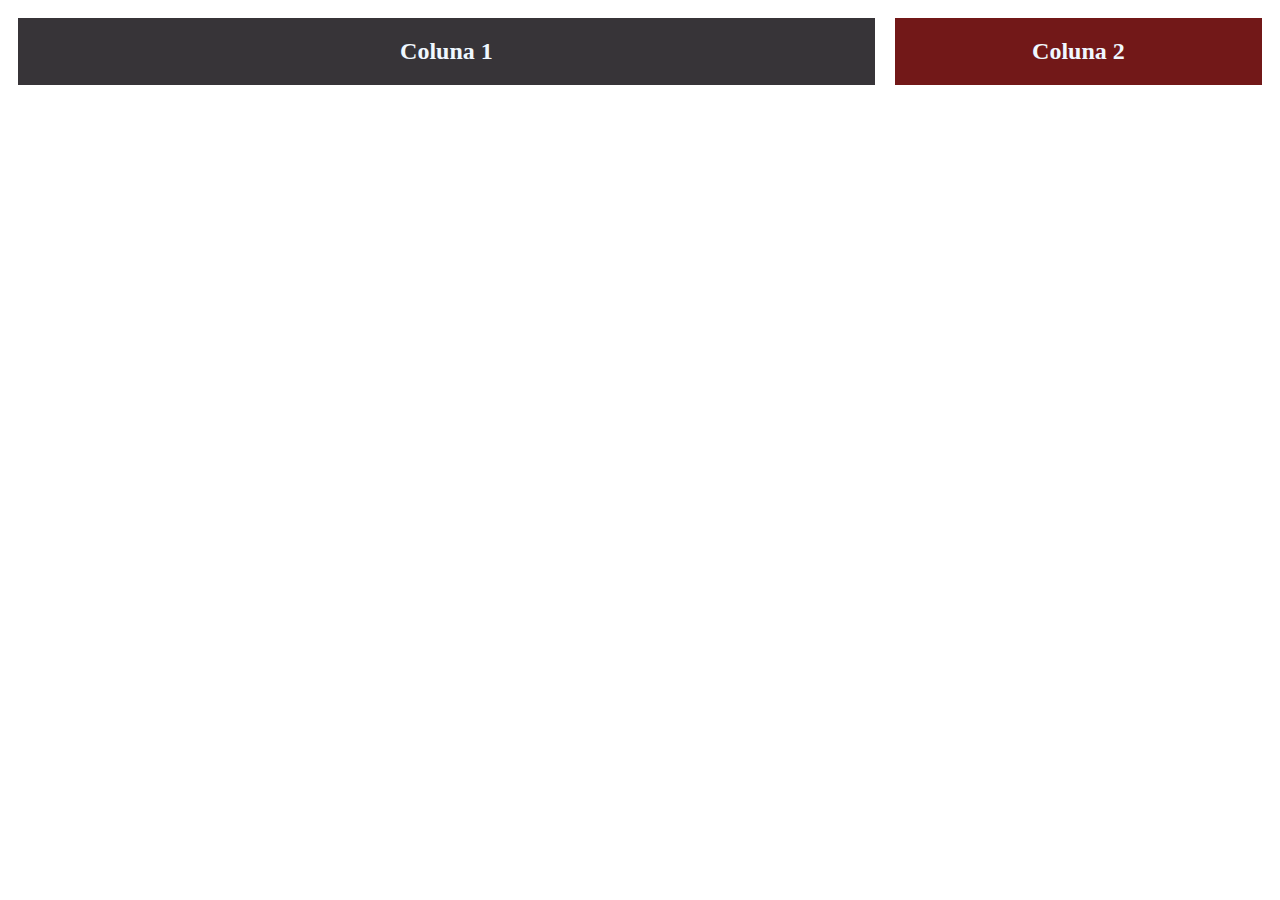
<file: ProvaUX/Ativ1/Index.html>
<!DOCTYPE html>
<html lang="pt-br">
<head>
    <meta charset="UTF-8">
    <meta http-equiv="X-UA-Compatible" content="IE=edge">
    <meta name="viewport" content="width=device-width, initial-scale=1.0">
    <title>ATIV2</title>
    <link rel="stylesheet" href="Style.css">
</head>
<body>
<section class="columns">
    <div class="column1">
        <h2>Coluna 1</h2>
    </div>
    <div class="column2">
        <h2> Coluna 2</h2>
    </div>
</section>
    
</body>
</html>
</file>
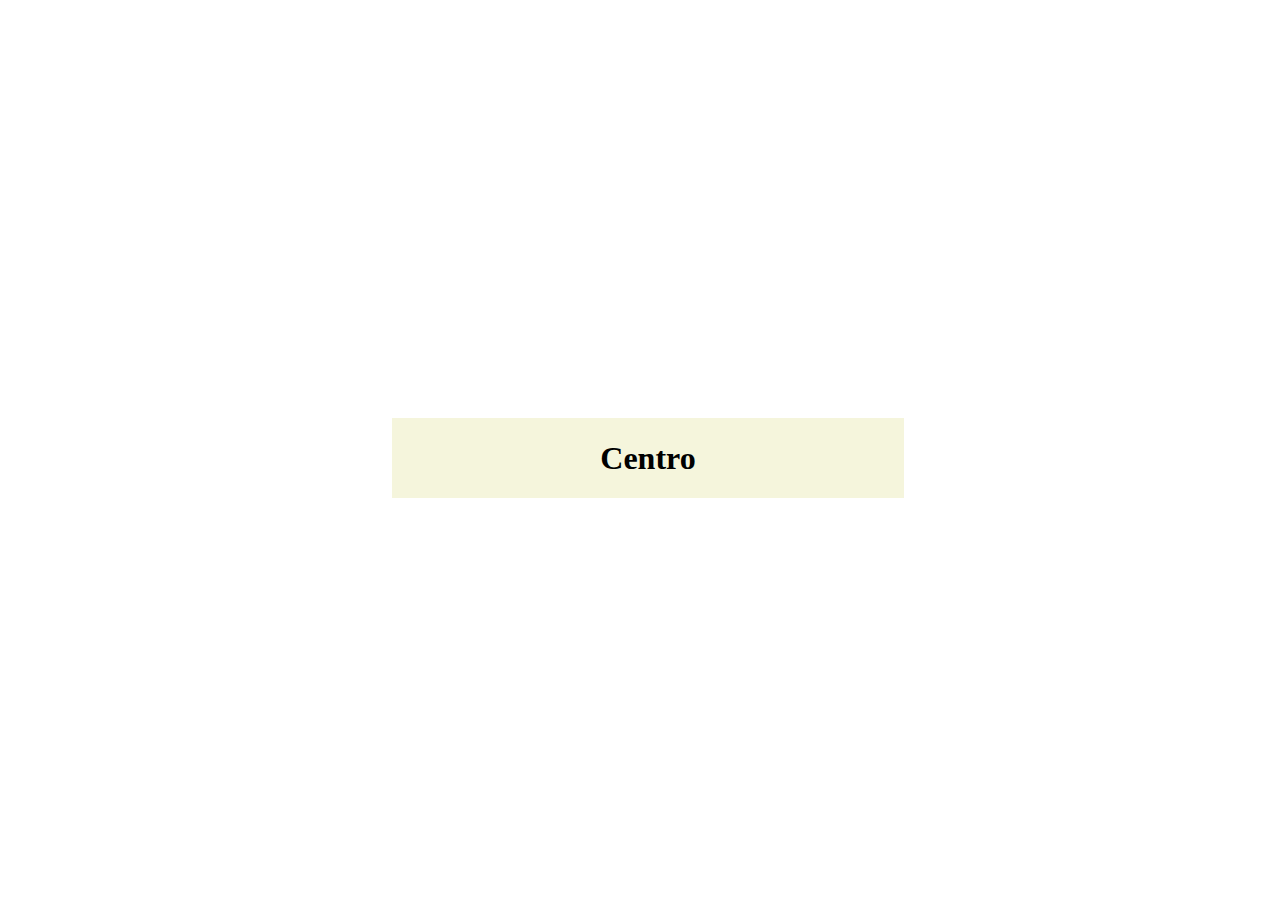
<file: ProvaUX/Ativ2/Index.html>
<!DOCTYPE html>
<html lang="en">
<head>
    <meta charset="UTF-8">
    <meta http-equiv="X-UA-Compatible" content="IE=edge">
    <meta name="viewport" content="width=device-width, initial-scale=1.0">
    <link rel="stylesheet" href="Style.css">
    <title>Ativ2</title>
</head>
<body>
    <div class="component">
        <h1>Centro</h1>
    </div>
</body>
</html>
</file>
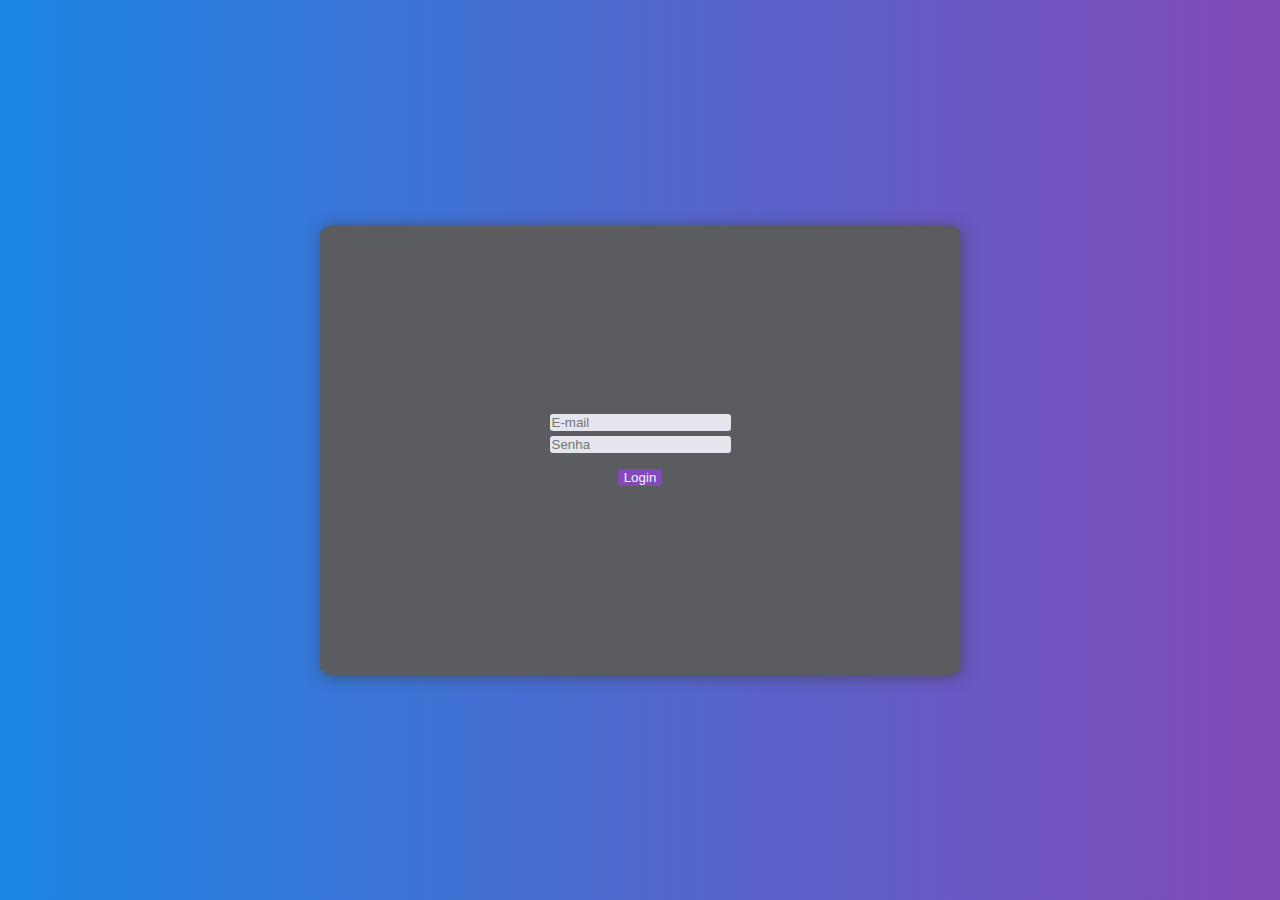
<file: ProvaUX/Ativ3/Index.html>
<!DOCTYPE html>
<html lang="en">
<head>
    <meta charset="UTF-8">
    <meta http-equiv="X-UA-Compatible" content="IE=edge">
    <meta name="viewport" content="width=device-width, initial-scale=1.0">
    <link rel="stylesheet" href="Style.css">
    <title>Ativ3</title>
</head>
<body>
    <section class="container">
        <div class="camp">
            <input class="e-mail" type="text" placeholder="E-mail">
            <input class="password" type="password" placeholder="Senha">
        </div>
        <div class="btn">
            <button>Login</button>
        </div>
    </section>
</body>
</html>
</file>
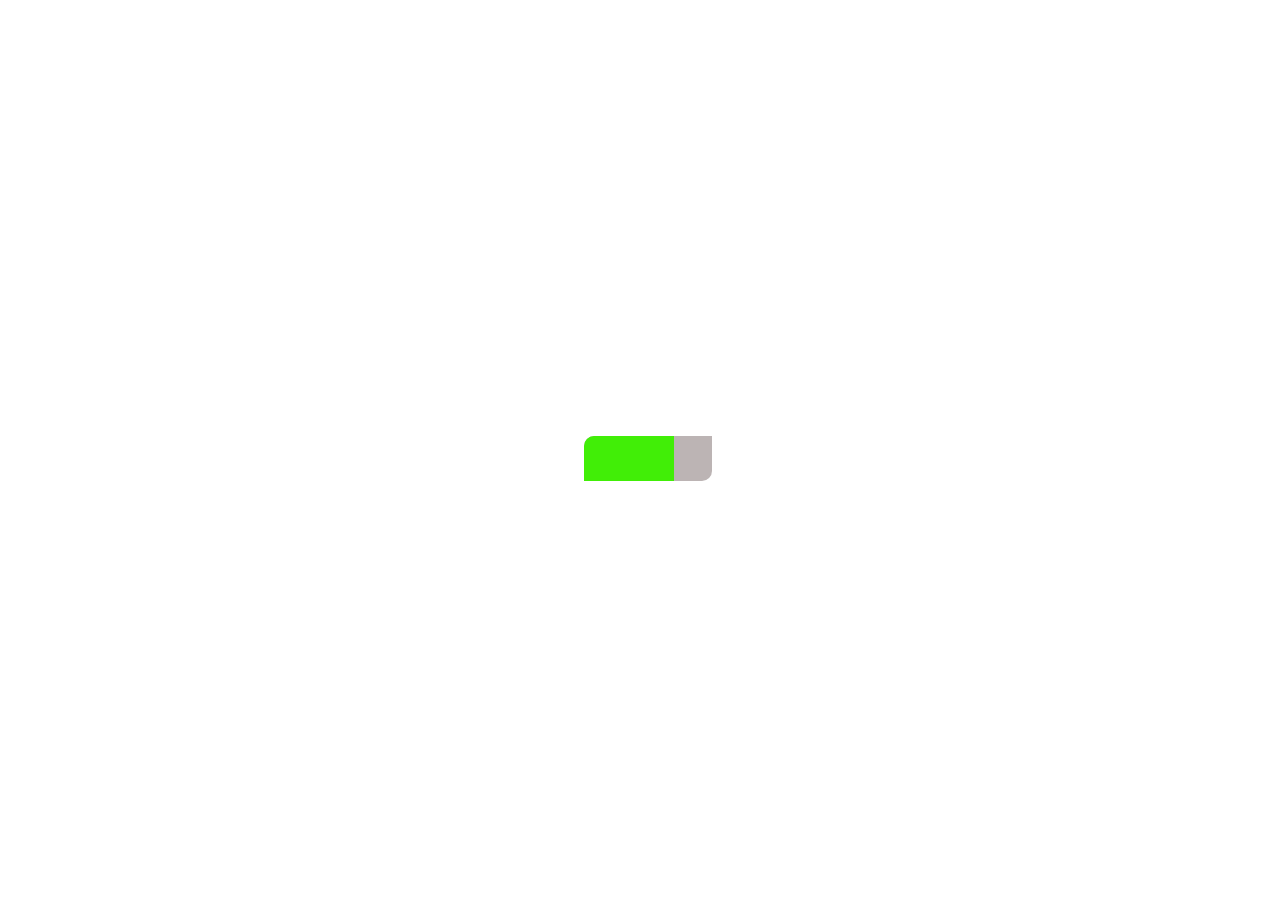
<file: ProvaUX/Ativ4/Index.html>
<!DOCTYPE html>
<html lang="en">
<head>
    <meta charset="UTF-8">
    <meta http-equiv="X-UA-Compatible" content="IE=edge">
    <meta name="viewport" content="width=device-width, initial-scale=1.0">
    <link rel="stylesheet" href="Style.css">
    <title>Ativ4</title>
</head>
<body>
    <div class="camp">
        <div class="loading"></div>
    </div>
</body>
</html>
</file>
<file: ProvaUX/Ativ1/Style.css>
.columns{
    display:flex;
    color: aliceblue;
}

.column1{
    background-color: rgb(55, 52, 56);
    width: 70%;
    height: 10%;
    margin: 10px;
    display: flex;
    justify-content: center;
}

.column2{
    background-color: rgb(114, 24, 24);
    width: 30%;
    height: 10%;
    margin: 10px;
    display: flex;
    justify-content: center;
}
</file>
<file: ProvaUX/Ativ2/Style.css>
body{
    width: 100vw;
    height: 100vh;
    display: flex;
    align-items: center;
    justify-content: center;
}

.component{
    display: flex;
    justify-content: center;
    width: 40%;
    background-color: beige;
}
</file>
<file: ProvaUX/Ativ3/Style.css>
body{
    margin: 0;
    height: 100vh;
    background: linear-gradient(to left, rgb(130, 73, 184), rgb(28, 134, 227)) ;
    display: flex;
    justify-content: center;
    align-items: center;
}

.container{
    background-color: rgb(90, 92, 95);
    width: 50vw;
    height: 50vh;
    display: flex;
    flex-direction: column;
    justify-content: center;
    align-items: center;
    gap: 15px;
    box-shadow: 2px 2px 15px rgba(66, 59, 59, 0.584);
    border-radius: 2%;
}

.camp{
    display: flex;
    flex-direction: column;
    justify-content: center;
    align-items: center;
    gap: 5px;
}

input{
    border: none;
    background-color: rgb(229, 229, 237);
    border-radius: 3px;
}


button{
    background-color: rgb(130, 73, 184);
    color: aliceblue;
    border-radius: 3px;
    border: none;
}
</file>
<file: ProvaUX/Ativ4/Style.css>
body{
    width: 100vw;
    height: 100vh;
    display: flex;
    align-items: center;
    justify-content: center;
}

.camp{
    background-color: rgb(188, 180, 180);
    width: 10vw;
    height: 5vh;
    position: relative;
    border-bottom-right-radius: 10px;
    border-top-left-radius: 10px;
}

.loading{
    background-color: rgb(65, 238, 7);
    position: absolute;
    width: 70%;
    height: 100%;
    border-top-left-radius: 10px;
}
</file>
